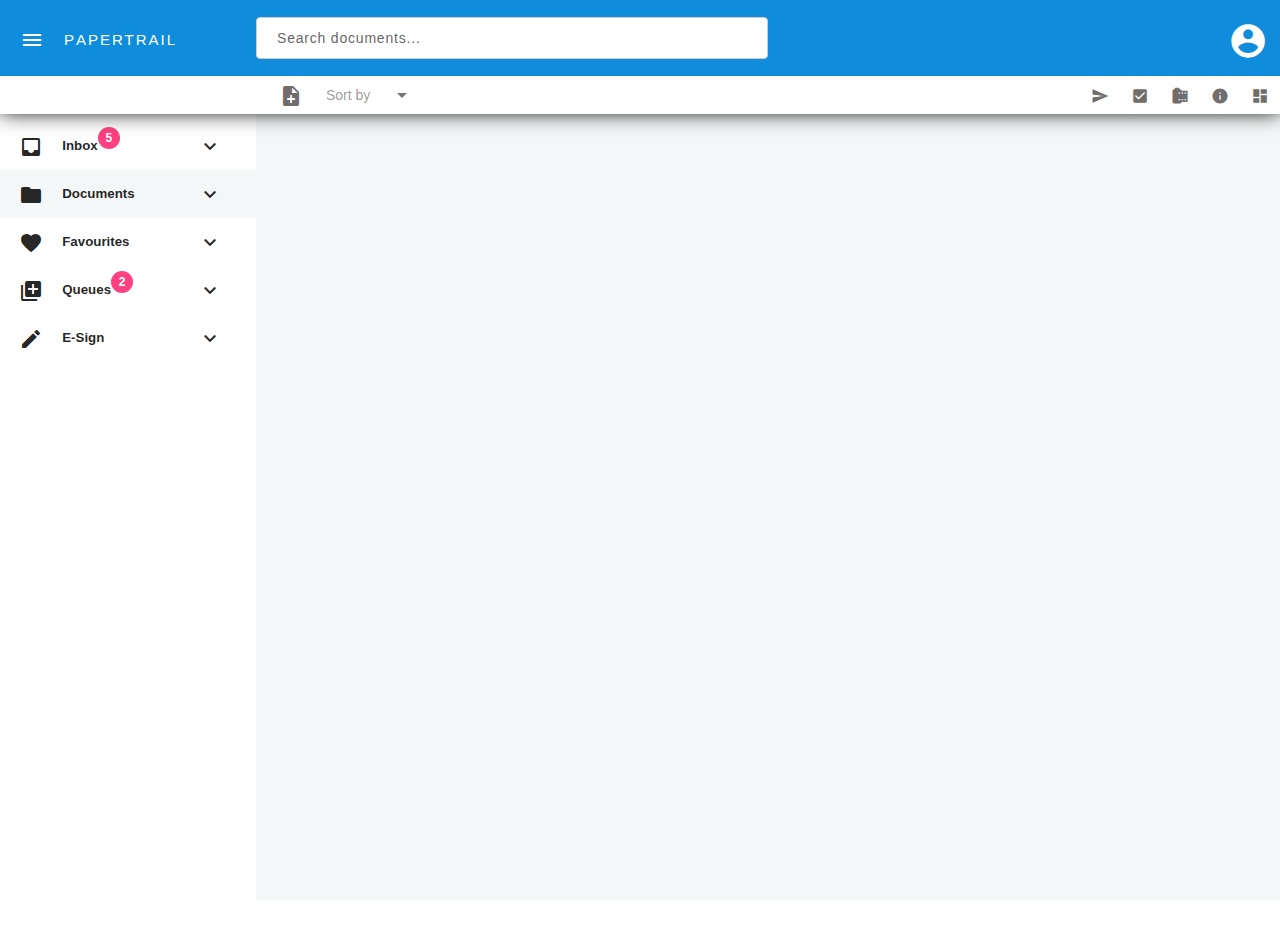
<file: index.html>
<!doctype html>
<html lang="en">
<head>
  <meta charset="utf-8">
  <title>PT</title>
  <base href="https://chayachechik.github.io/pt/documents">
  <meta name="viewport" content="width=device-width, initial-scale=1">
  <link rel="icon" type="image/x-icon" href="favicon.ico">

  <link href="https://fonts.googleapis.com/icon?family=Material+Icons" rel="stylesheet">
<link rel="stylesheet" href="styles.446db44f94ddc0db61a8.css"></head>
<body>
  <root></root>
<script type="text/javascript" src="runtime.a66f828dca56eeb90e02.js"></script><script type="text/javascript" src="polyfills.7a0e6866a34e280f48e7.js"></script><script type="text/javascript" src="main.e2462c67292ff374fb2f.js"></script></body>
</html>
</file>
<file: styles.446db44f94ddc0db61a8.css>
@import url(https://fonts.googleapis.com/css?family=Open+Sans);body,html{margin:0;height:100%;font-size:14px;font-family:'Open Sans',arial,sans-serif}a{color:inherit}a:active,a:hover,a:link,a:visited{text-decoration:none}.list .mat-list-item-content{font-size:.95rem;font-weight:700;padding:0!important}.list{padding-top:30px}.list .mat-figure{align-items:flex-start!important;justify-content:flex-start!important}.list-icon{width:calc(((5% - .95px) * 5) + 3px)!important;text-align:center}.list-text{width:calc(90% - (((5% - .95px) * 5) + 3px))!important}.list-text-span{padding:0;min-width:0;height:40px;flex-shrink:0;line-height:40px;vertical-align:middle}.main-content{background-color:#f4f7f7}.actionBar{color:#716d6d}.actionBarLeft{margin-right:auto!important}.actionBarRight{margin-left:auto!important}.actionBarRight .mat-icon{font-size:18px!important}.list-item-selected{background-color:#f4f7f7}.rob-text{font-family:Roboto,"Helvetica Neue Light","Helvetica Neue",Helvetica,Arial,"Lucida Grande",sans-serif}.main-content documents{width:100%!important;margin-right:auto!important;justify-content:flex-start!important;align-items:flex-start!important}.main-content document-details{width:95%!important}.main-content mat-list-item{color:#716d6d!important;height:60px!important;font-size:14px!important;font-family:Roboto,"Helvetica Neue Light","Helvetica Neue",Helvetica,Arial,"Lucida Grande",sans-serif!important}.main-content mat-list-item .actions{display:none}.main-content mat-list-item .modified,.main-content mat-list-item:hover .actions{display:inline}.main-content mat-list-item:hover .modified{display:none}.main-content mat-list-item:hover{box-shadow:inset 0 0 1px 0 #0000007a}.main-content .mat-divider{border-top-color:#fff!important}.list-collapsed .list-text{display:none!important;visibility:hidden!important}.main-content .mat-figure{align-items:flex-start!important}.doc-list-icons{font-size:18px!important;line-height:18px!important;height:18px!important;width:18px!important}.page-section{height:calc(100% - (38px * 3))}.example-container{margin-top:35px;display:flex;flex-direction:column;width:80%}.example-container>*{width:100%}.mat-input-element{caret-color:#3f51b5;caret-color:#0f8ddc}.mat-progress-bar-background{fill:#c5cae9}.mat-progress-spinner circle,.mat-spinner circle{stroke:#3f51b5;stroke:#0f8ddc}.mat-elevation-z0{box-shadow:0 0 0 0 rgba(0,0,0,.2),0 0 0 0 rgba(0,0,0,.14),0 0 0 0 rgba(0,0,0,.12)}.mat-elevation-z1{box-shadow:0 2px 1px -1px rgba(0,0,0,.2),0 1px 1px 0 rgba(0,0,0,.14),0 1px 3px 0 rgba(0,0,0,.12)}.mat-elevation-z2{box-shadow:0 3px 1px -2px rgba(0,0,0,.2),0 2px 2px 0 rgba(0,0,0,.14),0 1px 5px 0 rgba(0,0,0,.12)}.mat-elevation-z3{box-shadow:0 3px 3px -2px rgba(0,0,0,.2),0 3px 4px 0 rgba(0,0,0,.14),0 1px 8px 0 rgba(0,0,0,.12)}.mat-elevation-z4{box-shadow:0 2px 4px -1px rgba(0,0,0,.2),0 4px 5px 0 rgba(0,0,0,.14),0 1px 10px 0 rgba(0,0,0,.12)}.mat-elevation-z5{box-shadow:0 3px 5px -1px rgba(0,0,0,.2),0 5px 8px 0 rgba(0,0,0,.14),0 1px 14px 0 rgba(0,0,0,.12)}.mat-elevation-z6{box-shadow:0 3px 5px -1px rgba(0,0,0,.2),0 6px 10px 0 rgba(0,0,0,.14),0 1px 18px 0 rgba(0,0,0,.12)}.mat-elevation-z7{box-shadow:0 4px 5px -2px rgba(0,0,0,.2),0 7px 10px 1px rgba(0,0,0,.14),0 2px 16px 1px rgba(0,0,0,.12)}.mat-elevation-z8{box-shadow:0 5px 5px -3px rgba(0,0,0,.2),0 8px 10px 1px rgba(0,0,0,.14),0 3px 14px 2px rgba(0,0,0,.12)}.mat-elevation-z9{box-shadow:0 5px 6px -3px rgba(0,0,0,.2),0 9px 12px 1px rgba(0,0,0,.14),0 3px 16px 2px rgba(0,0,0,.12)}.mat-elevation-z10{box-shadow:0 6px 6px -3px rgba(0,0,0,.2),0 10px 14px 1px rgba(0,0,0,.14),0 4px 18px 3px rgba(0,0,0,.12)}.mat-elevation-z11{box-shadow:0 6px 7px -4px rgba(0,0,0,.2),0 11px 15px 1px rgba(0,0,0,.14),0 4px 20px 3px rgba(0,0,0,.12)}.mat-elevation-z12{box-shadow:0 7px 8px -4px rgba(0,0,0,.2),0 12px 17px 2px rgba(0,0,0,.14),0 5px 22px 4px rgba(0,0,0,.12)}.mat-elevation-z13{box-shadow:0 7px 8px -4px rgba(0,0,0,.2),0 13px 19px 2px rgba(0,0,0,.14),0 5px 24px 4px rgba(0,0,0,.12)}.mat-elevation-z14{box-shadow:0 7px 9px -4px rgba(0,0,0,.2),0 14px 21px 2px rgba(0,0,0,.14),0 5px 26px 4px rgba(0,0,0,.12)}.mat-elevation-z15{box-shadow:0 8px 9px -5px rgba(0,0,0,.2),0 15px 22px 2px rgba(0,0,0,.14),0 6px 28px 5px rgba(0,0,0,.12)}.mat-elevation-z16{box-shadow:0 8px 10px -5px rgba(0,0,0,.2),0 16px 24px 2px rgba(0,0,0,.14),0 6px 30px 5px rgba(0,0,0,.12)}.mat-elevation-z17{box-shadow:0 8px 11px -5px rgba(0,0,0,.2),0 17px 26px 2px rgba(0,0,0,.14),0 6px 32px 5px rgba(0,0,0,.12)}.mat-elevation-z18{box-shadow:0 9px 11px -5px rgba(0,0,0,.2),0 18px 28px 2px rgba(0,0,0,.14),0 7px 34px 6px rgba(0,0,0,.12)}.mat-elevation-z19{box-shadow:0 9px 12px -6px rgba(0,0,0,.2),0 19px 29px 2px rgba(0,0,0,.14),0 7px 36px 6px rgba(0,0,0,.12)}.mat-elevation-z20{box-shadow:0 10px 13px -6px rgba(0,0,0,.2),0 20px 31px 3px rgba(0,0,0,.14),0 8px 38px 7px rgba(0,0,0,.12)}.mat-elevation-z21{box-shadow:0 10px 13px -6px rgba(0,0,0,.2),0 21px 33px 3px rgba(0,0,0,.14),0 8px 40px 7px rgba(0,0,0,.12)}.mat-elevation-z22{box-shadow:0 10px 14px -6px rgba(0,0,0,.2),0 22px 35px 3px rgba(0,0,0,.14),0 8px 42px 7px rgba(0,0,0,.12)}.mat-elevation-z23{box-shadow:0 11px 14px -7px rgba(0,0,0,.2),0 23px 36px 3px rgba(0,0,0,.14),0 9px 44px 8px rgba(0,0,0,.12)}.mat-elevation-z24{box-shadow:0 11px 15px -7px rgba(0,0,0,.2),0 24px 38px 3px rgba(0,0,0,.14),0 9px 46px 8px rgba(0,0,0,.12)}.mat-badge-content{font-weight:600;font-size:12px;font-family:Roboto,"Helvetica Neue",sans-serif}.mat-badge-small .mat-badge-content{font-size:6px}.mat-badge-large .mat-badge-content{font-size:24px}.mat-h1,.mat-headline,.mat-typography h1{font:400 24px/32px Roboto,"Helvetica Neue",sans-serif;margin:0 0 16px}.mat-h2,.mat-title,.mat-typography h2{font:500 20px/32px Roboto,"Helvetica Neue",sans-serif;margin:0 0 16px}.mat-h3,.mat-subheading-2,.mat-typography h3{font:400 16px/28px Roboto,"Helvetica Neue",sans-serif;margin:0 0 16px}.mat-h4,.mat-subheading-1,.mat-typography h4{font:400 15px/24px Roboto,"Helvetica Neue",sans-serif;margin:0 0 16px}.mat-h5,.mat-typography h5{font:400 11.62px/20px Roboto,"Helvetica Neue",sans-serif;margin:0 0 12px}.mat-h6,.mat-typography h6{font:400 9.38px/20px Roboto,"Helvetica Neue",sans-serif;margin:0 0 12px}.mat-body-2,.mat-body-strong{font:500 14px/24px Roboto,"Helvetica Neue",sans-serif}.mat-body,.mat-body-1,.mat-typography{font:400 14px/20px Roboto,"Helvetica Neue",sans-serif}.mat-body p,.mat-body-1 p,.mat-typography p{margin:0 0 12px}.mat-caption,.mat-small{font:400 12px/20px Roboto,"Helvetica Neue",sans-serif}.mat-display-4,.mat-typography .mat-display-4{font:300 112px/112px Roboto,"Helvetica Neue",sans-serif;margin:0 0 56px;letter-spacing:-.05em}.mat-display-3,.mat-typography .mat-display-3{font:400 56px/56px Roboto,"Helvetica Neue",sans-serif;margin:0 0 64px;letter-spacing:-.02em}.mat-display-2,.mat-typography .mat-display-2{font:400 45px/48px Roboto,"Helvetica Neue",sans-serif;margin:0 0 64px;letter-spacing:-.005em}.mat-display-1,.mat-typography .mat-display-1{font:400 34px/40px Roboto,"Helvetica Neue",sans-serif;margin:0 0 64px}.mat-bottom-sheet-container{font-family:Roboto,"Helvetica Neue",sans-serif;font-size:16px;font-weight:400}.mat-button,.mat-fab,.mat-flat-button,.mat-icon-button,.mat-mini-fab,.mat-raised-button,.mat-stroked-button{font-family:Roboto,"Helvetica Neue",sans-serif;font-size:14px;font-weight:500}.mat-button-toggle,.mat-card{font-family:Roboto,"Helvetica Neue",sans-serif}.mat-card-title{font-size:24px;font-weight:400}.mat-card-content,.mat-card-header .mat-card-title,.mat-card-subtitle{font-size:14px}.mat-checkbox{font-family:Roboto,"Helvetica Neue",sans-serif}.mat-checkbox-layout .mat-checkbox-label{line-height:24px}.mat-chip{font-size:13px;line-height:18px}.mat-chip .mat-chip-remove.mat-icon,.mat-chip .mat-chip-trailing-icon.mat-icon{font-size:18px}.mat-table{font-family:Roboto,"Helvetica Neue",sans-serif}.mat-header-cell{font-size:12px;font-weight:500}.mat-cell,.mat-footer-cell{font-size:14px}.mat-calendar{font-family:Roboto,"Helvetica Neue",sans-serif}.mat-calendar-body{font-size:13px}.mat-calendar-body-label,.mat-calendar-period-button{font-size:14px;font-weight:500}.mat-calendar-table-header th{font-size:11px;font-weight:400}.mat-dialog-title{font:500 20px/32px Roboto,"Helvetica Neue",sans-serif}.mat-expansion-panel-header{font-family:Roboto,"Helvetica Neue",sans-serif;font-size:15px;font-weight:400}.mat-expansion-panel-content{font:400 14px/20px Roboto,"Helvetica Neue",sans-serif}.mat-form-field{font-size:inherit;font-weight:400;line-height:1.125;font-family:Roboto,"Helvetica Neue",sans-serif}.mat-form-field-wrapper{padding-bottom:1.34375em}.mat-form-field-prefix .mat-icon,.mat-form-field-suffix .mat-icon{font-size:150%;line-height:1.125}.mat-form-field-prefix .mat-icon-button,.mat-form-field-suffix .mat-icon-button{height:1.5em;width:1.5em}.mat-form-field-prefix .mat-icon-button .mat-icon,.mat-form-field-suffix .mat-icon-button .mat-icon{height:1.125em;line-height:1.125}.mat-form-field-infix{padding:.5em 0;border-top:.84375em solid transparent}.mat-form-field-can-float .mat-input-server:focus+.mat-form-field-label-wrapper .mat-form-field-label,.mat-form-field-can-float.mat-form-field-should-float .mat-form-field-label{-webkit-transform:translateY(-1.34375em) scale(.75);transform:translateY(-1.34375em) scale(.75);width:133.33333333%}.mat-form-field-can-float .mat-input-server[label]:not(:label-shown)+.mat-form-field-label-wrapper .mat-form-field-label{-webkit-transform:translateY(-1.34374em) scale(.75);transform:translateY(-1.34374em) scale(.75);width:133.33334333%}.mat-form-field-label-wrapper{top:-.84375em;padding-top:.84375em}.mat-form-field-label{top:1.34375em}.mat-form-field-underline{bottom:1.34375em}.mat-form-field-subscript-wrapper{font-size:75%;margin-top:.66666667em;top:calc(100% - 1.79166667em)}.mat-form-field-appearance-legacy .mat-form-field-wrapper{padding-bottom:1.25em}.mat-form-field-appearance-legacy .mat-form-field-infix{padding:.4375em 0}.mat-form-field-appearance-legacy.mat-form-field-can-float .mat-input-server:focus+.mat-form-field-label-wrapper .mat-form-field-label,.mat-form-field-appearance-legacy.mat-form-field-can-float.mat-form-field-should-float .mat-form-field-label{-webkit-transform:translateY(-1.28125em) scale(.75) perspective(100px) translateZ(.001px);transform:translateY(-1.28125em) scale(.75) perspective(100px) translateZ(.001px);-ms-transform:translateY(-1.28125em) scale(.75);width:133.33333333%}.mat-form-field-appearance-legacy.mat-form-field-can-float .mat-form-field-autofill-control:-webkit-autofill+.mat-form-field-label-wrapper .mat-form-field-label{-webkit-transform:translateY(-1.28125em) scale(.75) perspective(100px) translateZ(.00101px);transform:translateY(-1.28125em) scale(.75) perspective(100px) translateZ(.00101px);-ms-transform:translateY(-1.28124em) scale(.75);width:133.33334333%}.mat-form-field-appearance-legacy.mat-form-field-can-float .mat-input-server[label]:not(:label-shown)+.mat-form-field-label-wrapper .mat-form-field-label{-webkit-transform:translateY(-1.28125em) scale(.75) perspective(100px) translateZ(.00102px);transform:translateY(-1.28125em) scale(.75) perspective(100px) translateZ(.00102px);-ms-transform:translateY(-1.28123em) scale(.75);width:133.33335333%}.mat-form-field-appearance-legacy .mat-form-field-label{top:1.28125em}.mat-form-field-appearance-legacy .mat-form-field-subscript-wrapper{margin-top:.54166667em;top:calc(100% - 1.66666667em)}.mat-form-field-appearance-fill .mat-form-field-infix{padding:.25em 0 .75em}.mat-form-field-appearance-fill .mat-form-field-label{top:1.09375em;margin-top:-.5em}.mat-form-field-appearance-fill.mat-form-field-can-float .mat-input-server:focus+.mat-form-field-label-wrapper .mat-form-field-label,.mat-form-field-appearance-fill.mat-form-field-can-float.mat-form-field-should-float .mat-form-field-label{-webkit-transform:translateY(-.59375em) scale(.75);transform:translateY(-.59375em) scale(.75);width:133.33333333%}.mat-form-field-appearance-fill.mat-form-field-can-float .mat-input-server[label]:not(:label-shown)+.mat-form-field-label-wrapper .mat-form-field-label{-webkit-transform:translateY(-.59374em) scale(.75);transform:translateY(-.59374em) scale(.75);width:133.33334333%}.mat-form-field-appearance-outline .mat-form-field-infix{padding:1em 0}.mat-form-field-appearance-outline .mat-form-field-label{top:1.84375em;margin-top:-.25em}.mat-form-field-appearance-outline.mat-form-field-can-float .mat-input-server:focus+.mat-form-field-label-wrapper .mat-form-field-label,.mat-form-field-appearance-outline.mat-form-field-can-float.mat-form-field-should-float .mat-form-field-label{-webkit-transform:translateY(-1.59375em) scale(.75);transform:translateY(-1.59375em) scale(.75);width:133.33333333%}.mat-form-field-appearance-outline.mat-form-field-can-float .mat-input-server[label]:not(:label-shown)+.mat-form-field-label-wrapper .mat-form-field-label{-webkit-transform:translateY(-1.59374em) scale(.75);transform:translateY(-1.59374em) scale(.75);width:133.33334333%}.mat-grid-tile-footer,.mat-grid-tile-header{font-size:14px}.mat-grid-tile-footer .mat-line,.mat-grid-tile-header .mat-line{white-space:nowrap;overflow:hidden;text-overflow:ellipsis;display:block;box-sizing:border-box}.mat-grid-tile-footer .mat-line:nth-child(n+2),.mat-grid-tile-header .mat-line:nth-child(n+2){font-size:12px}input.mat-input-element{margin-top:-.0625em}.mat-menu-item{font-family:Roboto,"Helvetica Neue",sans-serif;font-size:16px;font-weight:400}.mat-paginator,.mat-paginator-page-size .mat-select-trigger{font-family:Roboto,"Helvetica Neue",sans-serif;font-size:12px}.mat-radio-button,.mat-select{font-family:Roboto,"Helvetica Neue",sans-serif}.mat-select-trigger{height:1.125em}.mat-slide-toggle-content{font:400 14px/20px Roboto,"Helvetica Neue",sans-serif}.mat-slider-thumb-label-text{font-family:Roboto,"Helvetica Neue",sans-serif;font-size:12px;font-weight:500}.mat-stepper-horizontal,.mat-stepper-vertical{font-family:Roboto,"Helvetica Neue",sans-serif}.mat-step-label{font-size:14px;font-weight:400}.mat-step-label-selected{font-size:14px;font-weight:500}.mat-tab-group{font-family:Roboto,"Helvetica Neue",sans-serif}.mat-tab-label,.mat-tab-link{font-family:Roboto,"Helvetica Neue",sans-serif;font-size:14px;font-weight:500}.mat-toolbar,.mat-toolbar h1,.mat-toolbar h2,.mat-toolbar h3,.mat-toolbar h4,.mat-toolbar h5,.mat-toolbar h6{font:500 20px/32px Roboto,"Helvetica Neue",sans-serif;margin:0}.mat-tooltip{font-family:Roboto,"Helvetica Neue",sans-serif;font-size:10px;padding-top:6px;padding-bottom:6px}.mat-tooltip-handset{font-size:14px;padding-top:9px;padding-bottom:9px}.mat-list-item,.mat-list-option{font-family:Roboto,"Helvetica Neue",sans-serif}.mat-list .mat-list-item,.mat-nav-list .mat-list-item,.mat-selection-list .mat-list-item{font-size:16px}.mat-list .mat-list-item .mat-line,.mat-nav-list .mat-list-item .mat-line,.mat-selection-list .mat-list-item .mat-line{white-space:nowrap;overflow:hidden;text-overflow:ellipsis;display:block;box-sizing:border-box}.mat-list .mat-list-item .mat-line:nth-child(n+2),.mat-nav-list .mat-list-item .mat-line:nth-child(n+2),.mat-selection-list .mat-list-item .mat-line:nth-child(n+2){font-size:14px}.mat-list .mat-list-option,.mat-nav-list .mat-list-option,.mat-selection-list .mat-list-option{font-size:16px}.mat-list .mat-list-option .mat-line,.mat-nav-list .mat-list-option .mat-line,.mat-selection-list .mat-list-option .mat-line{white-space:nowrap;overflow:hidden;text-overflow:ellipsis;display:block;box-sizing:border-box}.mat-list .mat-list-option .mat-line:nth-child(n+2),.mat-nav-list .mat-list-option .mat-line:nth-child(n+2),.mat-selection-list .mat-list-option .mat-line:nth-child(n+2){font-size:14px}.mat-list[dense] .mat-list-item,.mat-nav-list[dense] .mat-list-item,.mat-selection-list[dense] .mat-list-item{font-size:12px}.mat-list[dense] .mat-list-item .mat-line,.mat-nav-list[dense] .mat-list-item .mat-line,.mat-selection-list[dense] .mat-list-item .mat-line{white-space:nowrap;overflow:hidden;text-overflow:ellipsis;display:block;box-sizing:border-box}.mat-list[dense] .mat-list-item .mat-line:nth-child(n+2),.mat-list[dense] .mat-list-option,.mat-nav-list[dense] .mat-list-item .mat-line:nth-child(n+2),.mat-nav-list[dense] .mat-list-option,.mat-selection-list[dense] .mat-list-item .mat-line:nth-child(n+2),.mat-selection-list[dense] .mat-list-option{font-size:12px}.mat-list[dense] .mat-list-option .mat-line,.mat-nav-list[dense] .mat-list-option .mat-line,.mat-selection-list[dense] .mat-list-option .mat-line{white-space:nowrap;overflow:hidden;text-overflow:ellipsis;display:block;box-sizing:border-box}.mat-list[dense] .mat-list-option .mat-line:nth-child(n+2),.mat-nav-list[dense] .mat-list-option .mat-line:nth-child(n+2),.mat-selection-list[dense] .mat-list-option .mat-line:nth-child(n+2){font-size:12px}.mat-list[dense] .mat-subheader,.mat-nav-list[dense] .mat-subheader,.mat-selection-list[dense] .mat-subheader{font-family:Roboto,"Helvetica Neue",sans-serif;font-size:12px;font-weight:500}.mat-option{font-family:Roboto,"Helvetica Neue",sans-serif;font-size:16px;color:rgba(0,0,0,.87)}.mat-optgroup-label{font:500 14px/24px Roboto,"Helvetica Neue",sans-serif;color:rgba(0,0,0,.54)}.mat-simple-snackbar{font-family:Roboto,"Helvetica Neue",sans-serif;font-size:14px}.mat-simple-snackbar-action{line-height:1;font-family:inherit;font-size:inherit;font-weight:500}.mat-ripple{overflow:hidden}@media screen and (-ms-high-contrast:active){.mat-ripple{display:none}}.mat-ripple.mat-ripple-unbounded{overflow:visible}.mat-ripple-element{position:absolute;border-radius:50%;pointer-events:none;transition:opacity,-webkit-transform 0s cubic-bezier(0,0,.2,1);transition:opacity,transform 0s cubic-bezier(0,0,.2,1);transition:opacity,transform 0s cubic-bezier(0,0,.2,1),-webkit-transform 0s cubic-bezier(0,0,.2,1);-webkit-transform:scale(0);transform:scale(0)}.cdk-visually-hidden{border:0;clip:rect(0 0 0 0);height:1px;margin:-1px;overflow:hidden;padding:0;position:absolute;width:1px;outline:0;-webkit-appearance:none;-moz-appearance:none}.cdk-global-overlay-wrapper,.cdk-overlay-container{pointer-events:none;top:0;left:0;height:100%;width:100%}.cdk-overlay-container{position:fixed;z-index:1000}.cdk-overlay-container:empty{display:none}.cdk-global-overlay-wrapper{display:flex;position:absolute;z-index:1000}.cdk-overlay-pane{position:absolute;pointer-events:auto;box-sizing:border-box;z-index:1000;display:flex;max-width:100%;max-height:100%}.cdk-overlay-backdrop{position:absolute;top:0;bottom:0;left:0;right:0;z-index:1000;pointer-events:auto;-webkit-tap-highlight-color:transparent;transition:opacity .4s cubic-bezier(.25,.8,.25,1);opacity:0}.cdk-overlay-backdrop.cdk-overlay-backdrop-showing{opacity:1}@media screen and (-ms-high-contrast:active){.cdk-overlay-backdrop.cdk-overlay-backdrop-showing{opacity:.6}.mat-badge-small .mat-badge-content{outline:solid 1px;border-radius:0}}.cdk-overlay-dark-backdrop{background:rgba(0,0,0,.288)}.cdk-overlay-transparent-backdrop,.cdk-overlay-transparent-backdrop.cdk-overlay-backdrop-showing{opacity:0}.cdk-overlay-connected-position-bounding-box{position:absolute;z-index:1000;display:flex;flex-direction:column;min-width:1px;min-height:1px}.cdk-global-scrollblock{position:fixed;width:100%;overflow-y:scroll}.cdk-text-field-autofill-monitored:-webkit-autofill{-webkit-animation-name:cdk-text-field-autofill-start;animation-name:cdk-text-field-autofill-start}.cdk-text-field-autofill-monitored:not(:-webkit-autofill){-webkit-animation-name:cdk-text-field-autofill-end;animation-name:cdk-text-field-autofill-end}textarea.cdk-textarea-autosize{resize:none}textarea.cdk-textarea-autosize-measuring{height:auto!important;overflow:hidden!important;padding:2px 0!important;box-sizing:content-box!important}.mat-ripple-element{background-color:rgba(0,0,0,.1)}.mat-option.mat-selected:not(.mat-option-multiple):not(.mat-option-disabled),.mat-option:focus:not(.mat-option-disabled),.mat-option:hover:not(.mat-option-disabled){background:rgba(0,0,0,.04)}.mat-option.mat-active{background:rgba(0,0,0,.04);color:rgba(0,0,0,.87)}.mat-option.mat-option-disabled{color:rgba(0,0,0,.38)}.mat-primary .mat-option.mat-selected:not(.mat-option-disabled){color:#0f8ddc}.mat-accent .mat-option.mat-selected:not(.mat-option-disabled){color:#ff4081}.mat-warn .mat-option.mat-selected:not(.mat-option-disabled){color:#f44336}.mat-optgroup-disabled .mat-optgroup-label{color:rgba(0,0,0,.38)}.mat-pseudo-checkbox{color:rgba(0,0,0,.54)}.mat-pseudo-checkbox::after{color:#fafafa}.mat-accent .mat-pseudo-checkbox-checked,.mat-accent .mat-pseudo-checkbox-indeterminate,.mat-pseudo-checkbox-checked,.mat-pseudo-checkbox-indeterminate{background:#ff4081}.mat-primary .mat-pseudo-checkbox-checked,.mat-primary .mat-pseudo-checkbox-indeterminate{background:#0f8ddc}.mat-warn .mat-pseudo-checkbox-checked,.mat-warn .mat-pseudo-checkbox-indeterminate{background:#f44336}.mat-pseudo-checkbox-checked.mat-pseudo-checkbox-disabled,.mat-pseudo-checkbox-indeterminate.mat-pseudo-checkbox-disabled{background:#b0b0b0}.mat-app-background{background-color:#fafafa;color:rgba(0,0,0,.87)}.mat-theme-loaded-marker{display:none}.mat-autocomplete-panel{background:#fff;color:rgba(0,0,0,.87)}.mat-autocomplete-panel .mat-option.mat-selected:not(.mat-active):not(:hover){background:#fff}.mat-autocomplete-panel .mat-option.mat-selected:not(.mat-active):not(:hover):not(.mat-option-disabled){color:rgba(0,0,0,.87)}.mat-badge-accent .mat-badge-content{background:#ff4081;color:#fff}.mat-badge-warn .mat-badge-content{color:#fff;background:#f44336}.mat-badge{position:relative}.mat-badge-hidden .mat-badge-content{display:none}.mat-badge-content{color:#fff;background:#0f8ddc;position:absolute;text-align:center;display:inline-block;border-radius:50%;transition:-webkit-transform .2s ease-in-out;transition:transform .2s ease-in-out;transition:transform .2s ease-in-out,-webkit-transform .2s ease-in-out;-webkit-transform:scale(.6);transform:scale(.6);overflow:hidden;white-space:nowrap;text-overflow:ellipsis;pointer-events:none}.mat-badge-content.mat-badge-active{-webkit-transform:none;transform:none}.mat-badge-small .mat-badge-content{width:16px;height:16px;line-height:16px}.mat-badge-small.mat-badge-above .mat-badge-content{top:-8px}.mat-badge-small.mat-badge-below .mat-badge-content{bottom:-8px}.mat-badge-small.mat-badge-before .mat-badge-content{left:-16px}[dir=rtl] .mat-badge-small.mat-badge-before .mat-badge-content{left:auto;right:-16px}.mat-badge-small.mat-badge-after .mat-badge-content{right:-16px}[dir=rtl] .mat-badge-small.mat-badge-after .mat-badge-content{right:auto;left:-16px}.mat-badge-small.mat-badge-overlap.mat-badge-before .mat-badge-content{left:-8px}[dir=rtl] .mat-badge-small.mat-badge-overlap.mat-badge-before .mat-badge-content{left:auto;right:-8px}.mat-badge-small.mat-badge-overlap.mat-badge-after .mat-badge-content{right:-8px}[dir=rtl] .mat-badge-small.mat-badge-overlap.mat-badge-after .mat-badge-content{right:auto;left:-8px}.mat-badge-medium .mat-badge-content{width:22px;height:22px;line-height:22px}.mat-badge-medium.mat-badge-above .mat-badge-content{top:-11px}.mat-badge-medium.mat-badge-below .mat-badge-content{bottom:-11px}.mat-badge-medium.mat-badge-before .mat-badge-content{left:-22px}[dir=rtl] .mat-badge-medium.mat-badge-before .mat-badge-content{left:auto;right:-22px}.mat-badge-medium.mat-badge-after .mat-badge-content{right:-22px}[dir=rtl] .mat-badge-medium.mat-badge-after .mat-badge-content{right:auto;left:-22px}.mat-badge-medium.mat-badge-overlap.mat-badge-before .mat-badge-content{left:-11px}[dir=rtl] .mat-badge-medium.mat-badge-overlap.mat-badge-before .mat-badge-content{left:auto;right:-11px}.mat-badge-medium.mat-badge-overlap.mat-badge-after .mat-badge-content{right:-11px}[dir=rtl] .mat-badge-medium.mat-badge-overlap.mat-badge-after .mat-badge-content{right:auto;left:-11px}.mat-badge-large .mat-badge-content{width:28px;height:28px;line-height:28px}.mat-badge-large.mat-badge-above .mat-badge-content{top:-14px}.mat-badge-large.mat-badge-below .mat-badge-content{bottom:-14px}.mat-badge-large.mat-badge-before .mat-badge-content{left:-28px}[dir=rtl] .mat-badge-large.mat-badge-before .mat-badge-content{left:auto;right:-28px}.mat-badge-large.mat-badge-after .mat-badge-content{right:-28px}[dir=rtl] .mat-badge-large.mat-badge-after .mat-badge-content{right:auto;left:-28px}.mat-badge-large.mat-badge-overlap.mat-badge-before .mat-badge-content{left:-14px}[dir=rtl] .mat-badge-large.mat-badge-overlap.mat-badge-before .mat-badge-content{left:auto;right:-14px}.mat-badge-large.mat-badge-overlap.mat-badge-after .mat-badge-content{right:-14px}[dir=rtl] .mat-badge-large.mat-badge-overlap.mat-badge-after .mat-badge-content{right:auto;left:-14px}.mat-bottom-sheet-container{background:#fff;color:rgba(0,0,0,.87)}.mat-button,.mat-icon-button,.mat-stroked-button{color:inherit;background:0 0}.mat-button.mat-primary,.mat-icon-button.mat-primary,.mat-stroked-button.mat-primary{color:#0f8ddc}.mat-button.mat-accent,.mat-icon-button.mat-accent,.mat-stroked-button.mat-accent{color:#ff4081}.mat-button.mat-warn,.mat-icon-button.mat-warn,.mat-stroked-button.mat-warn{color:#f44336}.mat-button.mat-accent[disabled],.mat-button.mat-primary[disabled],.mat-button.mat-warn[disabled],.mat-button[disabled][disabled],.mat-icon-button.mat-accent[disabled],.mat-icon-button.mat-primary[disabled],.mat-icon-button.mat-warn[disabled],.mat-icon-button[disabled][disabled],.mat-stroked-button.mat-accent[disabled],.mat-stroked-button.mat-primary[disabled],.mat-stroked-button.mat-warn[disabled],.mat-stroked-button[disabled][disabled]{color:rgba(0,0,0,.26)}.mat-button.mat-primary .mat-button-focus-overlay,.mat-icon-button.mat-primary .mat-button-focus-overlay,.mat-stroked-button.mat-primary .mat-button-focus-overlay{background-color:rgba(15,141,220,.12)}.mat-button.mat-accent .mat-button-focus-overlay,.mat-icon-button.mat-accent .mat-button-focus-overlay,.mat-stroked-button.mat-accent .mat-button-focus-overlay{background-color:rgba(255,64,129,.12)}.mat-button.mat-warn .mat-button-focus-overlay,.mat-icon-button.mat-warn .mat-button-focus-overlay,.mat-stroked-button.mat-warn .mat-button-focus-overlay{background-color:rgba(244,67,54,.12)}.mat-button[disabled] .mat-button-focus-overlay,.mat-icon-button[disabled] .mat-button-focus-overlay,.mat-stroked-button[disabled] .mat-button-focus-overlay{background-color:transparent}.mat-button.mat-primary .mat-ripple-element,.mat-icon-button.mat-primary .mat-ripple-element,.mat-stroked-button.mat-primary .mat-ripple-element{background-color:rgba(15,141,220,.1)}.mat-button.mat-accent .mat-ripple-element,.mat-icon-button.mat-accent .mat-ripple-element,.mat-stroked-button.mat-accent .mat-ripple-element{background-color:rgba(255,64,129,.1)}.mat-button.mat-warn .mat-ripple-element,.mat-icon-button.mat-warn .mat-ripple-element,.mat-stroked-button.mat-warn .mat-ripple-element{background-color:rgba(244,67,54,.1)}.mat-fab,.mat-flat-button,.mat-mini-fab,.mat-raised-button{color:rgba(0,0,0,.87);background-color:#fff}.mat-fab.mat-accent,.mat-fab.mat-primary,.mat-fab.mat-warn,.mat-flat-button.mat-accent,.mat-flat-button.mat-primary,.mat-flat-button.mat-warn,.mat-mini-fab.mat-accent,.mat-mini-fab.mat-primary,.mat-mini-fab.mat-warn,.mat-raised-button.mat-accent,.mat-raised-button.mat-primary,.mat-raised-button.mat-warn{color:#fff}.mat-fab.mat-accent[disabled],.mat-fab.mat-primary[disabled],.mat-fab.mat-warn[disabled],.mat-fab[disabled][disabled],.mat-flat-button.mat-accent[disabled],.mat-flat-button.mat-primary[disabled],.mat-flat-button.mat-warn[disabled],.mat-flat-button[disabled][disabled],.mat-mini-fab.mat-accent[disabled],.mat-mini-fab.mat-primary[disabled],.mat-mini-fab.mat-warn[disabled],.mat-mini-fab[disabled][disabled],.mat-raised-button.mat-accent[disabled],.mat-raised-button.mat-primary[disabled],.mat-raised-button.mat-warn[disabled],.mat-raised-button[disabled][disabled]{color:rgba(0,0,0,.26);background-color:rgba(0,0,0,.12)}.mat-fab.mat-primary,.mat-flat-button.mat-primary,.mat-mini-fab.mat-primary,.mat-raised-button.mat-primary{background-color:#0f8ddc}.mat-fab.mat-accent,.mat-flat-button.mat-accent,.mat-mini-fab.mat-accent,.mat-raised-button.mat-accent{background-color:#ff4081}.mat-fab.mat-warn,.mat-flat-button.mat-warn,.mat-mini-fab.mat-warn,.mat-raised-button.mat-warn{background-color:#f44336}.mat-fab.mat-accent .mat-ripple-element,.mat-fab.mat-primary .mat-ripple-element,.mat-fab.mat-warn .mat-ripple-element,.mat-flat-button.mat-accent .mat-ripple-element,.mat-flat-button.mat-primary .mat-ripple-element,.mat-flat-button.mat-warn .mat-ripple-element,.mat-mini-fab.mat-accent .mat-ripple-element,.mat-mini-fab.mat-primary .mat-ripple-element,.mat-mini-fab.mat-warn .mat-ripple-element,.mat-raised-button.mat-accent .mat-ripple-element,.mat-raised-button.mat-primary .mat-ripple-element,.mat-raised-button.mat-warn .mat-ripple-element{background-color:rgba(255,255,255,.1)}.mat-icon-button.mat-primary .mat-ripple-element{background-color:rgba(15,141,220,.2)}.mat-icon-button.mat-accent .mat-ripple-element{background-color:rgba(255,64,129,.2)}.mat-icon-button.mat-warn .mat-ripple-element{background-color:rgba(244,67,54,.2)}.mat-button-toggle{color:rgba(0,0,0,.38)}.mat-button-toggle .mat-button-toggle-focus-overlay{background-color:rgba(0,0,0,.12)}.mat-button-toggle-checked{background-color:#e0e0e0;color:rgba(0,0,0,.54)}.mat-button-toggle-disabled{background-color:#eee;color:rgba(0,0,0,.26)}.mat-button-toggle-disabled.mat-button-toggle-checked{background-color:#bdbdbd}.mat-card{background:#fff;color:rgba(0,0,0,.87)}.mat-card-subtitle{color:rgba(0,0,0,.54)}.mat-checkbox-frame{border-color:rgba(0,0,0,.54)}.mat-checkbox-checkmark{fill:#fafafa}.mat-checkbox-checkmark-path{stroke:#fafafa!important}@media screen and (-ms-high-contrast:black-on-white){.mat-checkbox-checkmark-path{stroke:#000!important}}.mat-checkbox-mixedmark{background-color:#fafafa}.mat-checkbox-checked.mat-primary .mat-checkbox-background,.mat-checkbox-indeterminate.mat-primary .mat-checkbox-background{background-color:#0f8ddc}.mat-checkbox-checked.mat-accent .mat-checkbox-background,.mat-checkbox-indeterminate.mat-accent .mat-checkbox-background{background-color:#ff4081}.mat-checkbox-checked.mat-warn .mat-checkbox-background,.mat-checkbox-indeterminate.mat-warn .mat-checkbox-background{background-color:#f44336}.mat-checkbox-disabled.mat-checkbox-checked .mat-checkbox-background,.mat-checkbox-disabled.mat-checkbox-indeterminate .mat-checkbox-background{background-color:#b0b0b0}.mat-checkbox-disabled:not(.mat-checkbox-checked) .mat-checkbox-frame{border-color:#b0b0b0}.mat-checkbox-disabled .mat-checkbox-label{color:#b0b0b0}@media screen and (-ms-high-contrast:active){.mat-badge-large .mat-badge-content,.mat-badge-medium .mat-badge-content{outline:solid 1px;border-radius:0}.mat-checkbox-disabled{opacity:.5}.mat-checkbox-background{background:0 0}}.mat-checkbox:not(.mat-checkbox-disabled).mat-primary .mat-checkbox-ripple .mat-ripple-element{background-color:rgba(15,141,220,.26)}.mat-checkbox:not(.mat-checkbox-disabled).mat-accent .mat-checkbox-ripple .mat-ripple-element{background-color:rgba(255,64,129,.26)}.mat-checkbox:not(.mat-checkbox-disabled).mat-warn .mat-checkbox-ripple .mat-ripple-element{background-color:rgba(244,67,54,.26)}.mat-chip.mat-standard-chip{background-color:#e0e0e0;color:rgba(0,0,0,.87)}.mat-chip.mat-standard-chip .mat-chip-remove{color:rgba(0,0,0,.87);opacity:.4}.mat-chip.mat-standard-chip .mat-chip-remove:hover{opacity:.54}.mat-chip.mat-standard-chip.mat-chip-selected.mat-primary{background-color:#0f8ddc;color:#fff}.mat-chip.mat-standard-chip.mat-chip-selected.mat-primary .mat-chip-remove{color:#fff;opacity:.4}.mat-chip.mat-standard-chip.mat-chip-selected.mat-primary .mat-chip-remove:hover{opacity:.54}.mat-chip.mat-standard-chip.mat-chip-selected.mat-warn{background-color:#f44336;color:#fff}.mat-chip.mat-standard-chip.mat-chip-selected.mat-warn .mat-chip-remove{color:#fff;opacity:.4}.mat-chip.mat-standard-chip.mat-chip-selected.mat-warn .mat-chip-remove:hover{opacity:.54}.mat-chip.mat-standard-chip.mat-chip-selected.mat-accent{background-color:#ff4081;color:#fff}.mat-chip.mat-standard-chip.mat-chip-selected.mat-accent .mat-chip-remove{color:#fff;opacity:.4}.mat-chip.mat-standard-chip.mat-chip-selected.mat-accent .mat-chip-remove:hover{opacity:.54}.mat-table{background:#fff}.mat-table tbody,.mat-table tfoot,.mat-table thead,.mat-table-sticky,[mat-footer-row],[mat-header-row],[mat-row],mat-footer-row,mat-header-row,mat-row{background:inherit}mat-footer-row,mat-header-row,mat-row,td.mat-cell,td.mat-footer-cell,th.mat-header-cell{border-bottom-color:rgba(0,0,0,.12)}.mat-header-cell{color:rgba(0,0,0,.54)}.mat-cell,.mat-footer-cell{color:rgba(0,0,0,.87)}.mat-calendar-arrow{border-top-color:rgba(0,0,0,.54)}.mat-datepicker-content .mat-calendar-next-button,.mat-datepicker-content .mat-calendar-previous-button,.mat-datepicker-toggle{color:rgba(0,0,0,.54)}.mat-calendar-table-header{color:rgba(0,0,0,.38)}.mat-calendar-table-header-divider::after{background:rgba(0,0,0,.12)}.mat-calendar-body-label{color:rgba(0,0,0,.54)}.mat-calendar-body-cell-content{color:rgba(0,0,0,.87);border-color:transparent}.mat-calendar-body-disabled>.mat-calendar-body-cell-content:not(.mat-calendar-body-selected){color:rgba(0,0,0,.38)}.cdk-keyboard-focused .mat-calendar-body-active>.mat-calendar-body-cell-content:not(.mat-calendar-body-selected),.cdk-program-focused .mat-calendar-body-active>.mat-calendar-body-cell-content:not(.mat-calendar-body-selected),.mat-calendar-body-cell:not(.mat-calendar-body-disabled):hover>.mat-calendar-body-cell-content:not(.mat-calendar-body-selected){background-color:rgba(0,0,0,.04)}.mat-calendar-body-today:not(.mat-calendar-body-selected){border-color:rgba(0,0,0,.38)}.mat-calendar-body-disabled>.mat-calendar-body-today:not(.mat-calendar-body-selected){border-color:rgba(0,0,0,.18)}.mat-calendar-body-selected{background-color:#0f8ddc;color:#fff}.mat-calendar-body-disabled>.mat-calendar-body-selected{background-color:rgba(15,141,220,.4)}.mat-calendar-body-today.mat-calendar-body-selected{box-shadow:inset 0 0 0 1px #fff}.mat-datepicker-content{background-color:#fff;color:rgba(0,0,0,.87)}.mat-datepicker-content.mat-accent .mat-calendar-body-selected{background-color:#ff4081;color:#fff}.mat-datepicker-content.mat-accent .mat-calendar-body-disabled>.mat-calendar-body-selected{background-color:rgba(255,64,129,.4)}.mat-datepicker-content.mat-accent .mat-calendar-body-today.mat-calendar-body-selected{box-shadow:inset 0 0 0 1px #fff}.mat-datepicker-content.mat-warn .mat-calendar-body-selected{background-color:#f44336;color:#fff}.mat-datepicker-content.mat-warn .mat-calendar-body-disabled>.mat-calendar-body-selected{background-color:rgba(244,67,54,.4)}.mat-datepicker-content.mat-warn .mat-calendar-body-today.mat-calendar-body-selected{box-shadow:inset 0 0 0 1px #fff}.mat-datepicker-toggle-active{color:#0f8ddc}.mat-datepicker-toggle-active.mat-accent{color:#ff4081}.mat-datepicker-toggle-active.mat-warn{color:#f44336}.mat-dialog-container{background:#fff;color:rgba(0,0,0,.87)}.mat-divider{border-top-color:rgba(0,0,0,.12)}.mat-divider-vertical{border-right-color:rgba(0,0,0,.12)}.mat-expansion-panel{background:#fff;color:rgba(0,0,0,.87)}.mat-action-row{border-top-color:rgba(0,0,0,.12)}.mat-expansion-panel:not(.mat-expanded) .mat-expansion-panel-header:not([aria-disabled=true]).cdk-keyboard-focused,.mat-expansion-panel:not(.mat-expanded) .mat-expansion-panel-header:not([aria-disabled=true]).cdk-program-focused,.mat-expansion-panel:not(.mat-expanded) .mat-expansion-panel-header:not([aria-disabled=true]):hover{background:rgba(0,0,0,.04)}.mat-expansion-panel-header-title{color:rgba(0,0,0,.87)}.mat-expansion-indicator::after,.mat-expansion-panel-header-description{color:rgba(0,0,0,.54)}.mat-expansion-panel-header[aria-disabled=true]{color:rgba(0,0,0,.26)}.mat-expansion-panel-header[aria-disabled=true] .mat-expansion-panel-header-description,.mat-expansion-panel-header[aria-disabled=true] .mat-expansion-panel-header-title{color:inherit}.mat-form-field-label,.mat-hint{color:rgba(0,0,0,.6)}.mat-form-field.mat-focused .mat-form-field-label{color:#0f8ddc}.mat-form-field.mat-focused .mat-form-field-label.mat-accent{color:#ff4081}.mat-form-field.mat-focused .mat-form-field-label.mat-warn{color:#f44336}.mat-focused .mat-form-field-required-marker{color:#ff4081}.mat-form-field-ripple{background-color:rgba(0,0,0,.87)}.mat-form-field.mat-focused .mat-form-field-ripple{background-color:#0f8ddc}.mat-form-field.mat-focused .mat-form-field-ripple.mat-accent{background-color:#ff4081}.mat-form-field.mat-focused .mat-form-field-ripple.mat-warn{background-color:#f44336}.mat-form-field.mat-form-field-invalid .mat-form-field-label,.mat-form-field.mat-form-field-invalid .mat-form-field-label .mat-form-field-required-marker,.mat-form-field.mat-form-field-invalid .mat-form-field-label.mat-accent{color:#f44336}.mat-form-field.mat-form-field-invalid .mat-form-field-ripple,.mat-form-field.mat-form-field-invalid .mat-form-field-ripple.mat-accent{background-color:#f44336}.mat-error{color:#f44336}.mat-form-field-appearance-legacy .mat-form-field-label,.mat-form-field-appearance-legacy .mat-hint{color:rgba(0,0,0,.54)}.mat-form-field-appearance-legacy .mat-form-field-underline{bottom:1.25em;background-color:rgba(0,0,0,.42)}.mat-form-field-appearance-legacy.mat-form-field-disabled .mat-form-field-underline{background-image:linear-gradient(to right,rgba(0,0,0,.42) 0,rgba(0,0,0,.42) 33%,transparent 0);background-size:4px 100%;background-repeat:repeat-x}.mat-form-field-appearance-standard .mat-form-field-underline{background-color:rgba(0,0,0,.42)}.mat-form-field-appearance-standard.mat-form-field-disabled .mat-form-field-underline{background-image:linear-gradient(to right,rgba(0,0,0,.42) 0,rgba(0,0,0,.42) 33%,transparent 0);background-size:4px 100%;background-repeat:repeat-x}.mat-form-field-appearance-fill .mat-form-field-flex{background-color:rgba(0,0,0,.04)}.mat-form-field-appearance-fill.mat-form-field-disabled .mat-form-field-flex{background-color:rgba(0,0,0,.02)}.mat-form-field-appearance-fill .mat-form-field-underline::before{background-color:rgba(0,0,0,.42)}.mat-form-field-appearance-fill.mat-form-field-disabled .mat-form-field-label{color:rgba(0,0,0,.38)}.mat-form-field-appearance-fill.mat-form-field-disabled .mat-form-field-underline::before{background-color:transparent}.mat-form-field-appearance-outline .mat-form-field-outline{color:rgba(0,0,0,.12)}.mat-form-field-appearance-outline .mat-form-field-outline-thick{color:rgba(0,0,0,.87)}.mat-form-field-appearance-outline.mat-focused .mat-form-field-outline-thick{color:#0f8ddc}.mat-form-field-appearance-outline.mat-focused.mat-accent .mat-form-field-outline-thick{color:#ff4081}.mat-form-field-appearance-outline.mat-focused.mat-warn .mat-form-field-outline-thick,.mat-form-field-appearance-outline.mat-form-field-invalid.mat-form-field-invalid .mat-form-field-outline-thick{color:#f44336}.mat-form-field-appearance-outline.mat-form-field-disabled .mat-form-field-label{color:rgba(0,0,0,.38)}.mat-form-field-appearance-outline.mat-form-field-disabled .mat-form-field-outline{color:rgba(0,0,0,.06)}.mat-icon.mat-primary{color:#0f8ddc}.mat-icon.mat-accent{color:#ff4081}.mat-icon.mat-warn{color:#f44336}.mat-input-element:disabled{color:rgba(0,0,0,.38)}.mat-input-element::-ms-input-placeholder{color:rgba(0,0,0,.42)}.mat-input-element::placeholder{color:rgba(0,0,0,.42)}.mat-input-element::-moz-placeholder{color:rgba(0,0,0,.42)}.mat-input-element::-webkit-input-placeholder{color:rgba(0,0,0,.42)}.mat-input-element:-ms-input-placeholder{color:rgba(0,0,0,.42)}.mat-accent .mat-input-element{caret-color:#ff4081}.mat-form-field-invalid .mat-input-element,.mat-warn .mat-input-element{caret-color:#f44336}.mat-list .mat-list-item,.mat-list .mat-list-option,.mat-nav-list .mat-list-item,.mat-nav-list .mat-list-option,.mat-selection-list .mat-list-item,.mat-selection-list .mat-list-option{color:rgba(0,0,0,.87)}.mat-list .mat-subheader,.mat-nav-list .mat-subheader,.mat-selection-list .mat-subheader{font-family:Roboto,"Helvetica Neue",sans-serif;font-size:14px;font-weight:500;color:rgba(0,0,0,.54)}.mat-list-item-disabled{background-color:#eee}.mat-list-option.mat-list-item-focus,.mat-list-option:hover,.mat-nav-list .mat-list-item.mat-list-item-focus,.mat-nav-list .mat-list-item:hover{background:rgba(0,0,0,.04)}.mat-menu-panel{background:#fff}.mat-menu-item{background:0 0;color:rgba(0,0,0,.87)}.mat-menu-item[disabled],.mat-menu-item[disabled]::after{color:rgba(0,0,0,.38)}.mat-menu-item .mat-icon:not([color]),.mat-menu-item-submenu-trigger::after{color:rgba(0,0,0,.54)}.mat-menu-item-highlighted:not([disabled]),.mat-menu-item.cdk-keyboard-focused:not([disabled]),.mat-menu-item.cdk-program-focused:not([disabled]),.mat-menu-item:hover:not([disabled]){background:rgba(0,0,0,.04)}.mat-paginator{background:#fff}.mat-paginator,.mat-paginator-page-size .mat-select-trigger{color:rgba(0,0,0,.54)}.mat-paginator-decrement,.mat-paginator-increment{border-top:2px solid rgba(0,0,0,.54);border-right:2px solid rgba(0,0,0,.54)}.mat-paginator-first,.mat-paginator-last{border-top:2px solid rgba(0,0,0,.54)}.mat-icon-button[disabled] .mat-paginator-decrement,.mat-icon-button[disabled] .mat-paginator-first,.mat-icon-button[disabled] .mat-paginator-increment,.mat-icon-button[disabled] .mat-paginator-last{border-color:rgba(0,0,0,.38)}.mat-progress-bar-background{fill:#b7ddf5}.mat-progress-bar-buffer{background-color:#b7ddf5}.mat-progress-bar-fill::after{background-color:#0f8ddc}.mat-progress-bar.mat-accent .mat-progress-bar-background{fill:#ff80ab}.mat-progress-bar.mat-accent .mat-progress-bar-buffer{background-color:#ff80ab}.mat-progress-bar.mat-accent .mat-progress-bar-fill::after{background-color:#ff4081}.mat-progress-bar.mat-warn .mat-progress-bar-background{fill:#ffcdd2}.mat-progress-bar.mat-warn .mat-progress-bar-buffer{background-color:#ffcdd2}.mat-progress-bar.mat-warn .mat-progress-bar-fill::after{background-color:#f44336}.mat-progress-spinner.mat-accent circle,.mat-spinner.mat-accent circle{stroke:#ff4081}.mat-progress-spinner.mat-warn circle,.mat-spinner.mat-warn circle{stroke:#f44336}.mat-radio-outer-circle{border-color:rgba(0,0,0,.54)}.mat-radio-disabled .mat-radio-outer-circle{border-color:rgba(0,0,0,.38)}.mat-radio-disabled .mat-radio-inner-circle,.mat-radio-disabled .mat-radio-ripple .mat-ripple-element{background-color:rgba(0,0,0,.38)}.mat-radio-disabled .mat-radio-label-content{color:rgba(0,0,0,.38)}.mat-radio-button.mat-primary.mat-radio-checked .mat-radio-outer-circle{border-color:#0f8ddc}.mat-radio-button.mat-primary .mat-radio-inner-circle{background-color:#0f8ddc}.mat-radio-button.mat-primary .mat-radio-ripple .mat-ripple-element{background-color:rgba(15,141,220,.26)}.mat-radio-button.mat-accent.mat-radio-checked .mat-radio-outer-circle{border-color:#ff4081}.mat-radio-button.mat-accent .mat-radio-inner-circle{background-color:#ff4081}.mat-radio-button.mat-accent .mat-radio-ripple .mat-ripple-element{background-color:rgba(255,64,129,.26)}.mat-radio-button.mat-warn.mat-radio-checked .mat-radio-outer-circle{border-color:#f44336}.mat-radio-button.mat-warn .mat-radio-inner-circle{background-color:#f44336}.mat-radio-button.mat-warn .mat-radio-ripple .mat-ripple-element{background-color:rgba(244,67,54,.26)}.mat-select-content,.mat-select-panel-done-animating{background:#fff}.mat-select-value{color:rgba(0,0,0,.87)}.mat-select-placeholder{color:rgba(0,0,0,.42)}.mat-select-disabled .mat-select-value{color:rgba(0,0,0,.38)}.mat-select-arrow{color:rgba(0,0,0,.54)}.mat-select-panel .mat-option.mat-selected:not(.mat-option-multiple){background:rgba(0,0,0,.12)}.mat-form-field.mat-focused.mat-primary .mat-select-arrow{color:#0f8ddc}.mat-form-field.mat-focused.mat-accent .mat-select-arrow{color:#ff4081}.mat-form-field .mat-select.mat-select-invalid .mat-select-arrow,.mat-form-field.mat-focused.mat-warn .mat-select-arrow{color:#f44336}.mat-form-field .mat-select.mat-select-disabled .mat-select-arrow{color:rgba(0,0,0,.38)}.mat-drawer-container{background-color:#fafafa;color:rgba(0,0,0,.87)}.mat-drawer{background-color:#fff;color:rgba(0,0,0,.87)}.mat-drawer.mat-drawer-push{background-color:#fff}.mat-drawer-backdrop.mat-drawer-shown{background-color:rgba(0,0,0,.6)}.mat-slide-toggle.mat-checked:not(.mat-disabled) .mat-slide-toggle-thumb{background-color:#e91e63}.mat-slide-toggle.mat-checked:not(.mat-disabled) .mat-slide-toggle-bar{background-color:rgba(233,30,99,.5)}.mat-slide-toggle:not(.mat-checked) .mat-ripple-element{background-color:rgba(0,0,0,.06)}.mat-slide-toggle .mat-ripple-element{background-color:rgba(233,30,99,.12)}.mat-slide-toggle.mat-primary.mat-checked:not(.mat-disabled) .mat-slide-toggle-thumb{background-color:#0f8ddc}.mat-slide-toggle.mat-primary.mat-checked:not(.mat-disabled) .mat-slide-toggle-bar{background-color:rgba(15,141,220,.5)}.mat-slide-toggle.mat-primary:not(.mat-checked) .mat-ripple-element{background-color:rgba(0,0,0,.06)}.mat-slide-toggle.mat-primary .mat-ripple-element{background-color:rgba(15,141,220,.12)}.mat-slide-toggle.mat-warn.mat-checked:not(.mat-disabled) .mat-slide-toggle-thumb{background-color:#f44336}.mat-slide-toggle.mat-warn.mat-checked:not(.mat-disabled) .mat-slide-toggle-bar{background-color:rgba(244,67,54,.5)}.mat-slide-toggle.mat-warn:not(.mat-checked) .mat-ripple-element{background-color:rgba(0,0,0,.06)}.mat-slide-toggle.mat-warn .mat-ripple-element{background-color:rgba(244,67,54,.12)}.mat-disabled .mat-slide-toggle-thumb{background-color:#bdbdbd}.mat-disabled .mat-slide-toggle-bar{background-color:rgba(0,0,0,.1)}.mat-slide-toggle-thumb{background-color:#fafafa}.mat-slide-toggle-bar{background-color:rgba(0,0,0,.38)}.mat-slider-track-background{background-color:rgba(0,0,0,.26)}.mat-primary .mat-slider-thumb,.mat-primary .mat-slider-thumb-label,.mat-primary .mat-slider-track-fill{background-color:#0f8ddc}.mat-primary .mat-slider-thumb-label-text{color:#fff}.mat-accent .mat-slider-thumb,.mat-accent .mat-slider-thumb-label,.mat-accent .mat-slider-track-fill{background-color:#ff4081}.mat-accent .mat-slider-thumb-label-text{color:#fff}.mat-warn .mat-slider-thumb,.mat-warn .mat-slider-thumb-label,.mat-warn .mat-slider-track-fill{background-color:#f44336}.mat-warn .mat-slider-thumb-label-text{color:#fff}.mat-slider-focus-ring{background-color:rgba(255,64,129,.2)}.cdk-focused .mat-slider-track-background,.mat-slider:hover .mat-slider-track-background{background-color:rgba(0,0,0,.38)}.mat-slider-disabled .mat-slider-thumb,.mat-slider-disabled .mat-slider-track-background,.mat-slider-disabled .mat-slider-track-fill,.mat-slider-disabled:hover .mat-slider-track-background{background-color:rgba(0,0,0,.26)}.mat-slider-min-value .mat-slider-focus-ring{background-color:rgba(0,0,0,.12)}.mat-slider-min-value.mat-slider-thumb-label-showing .mat-slider-thumb,.mat-slider-min-value.mat-slider-thumb-label-showing .mat-slider-thumb-label{background-color:rgba(0,0,0,.87)}.mat-slider-min-value.mat-slider-thumb-label-showing.cdk-focused .mat-slider-thumb,.mat-slider-min-value.mat-slider-thumb-label-showing.cdk-focused .mat-slider-thumb-label{background-color:rgba(0,0,0,.26)}.mat-slider-min-value:not(.mat-slider-thumb-label-showing) .mat-slider-thumb{border-color:rgba(0,0,0,.26);background-color:transparent}.mat-slider-min-value:not(.mat-slider-thumb-label-showing).cdk-focused .mat-slider-thumb,.mat-slider-min-value:not(.mat-slider-thumb-label-showing):hover .mat-slider-thumb{border-color:rgba(0,0,0,.38)}.mat-slider-min-value:not(.mat-slider-thumb-label-showing).cdk-focused.mat-slider-disabled .mat-slider-thumb,.mat-slider-min-value:not(.mat-slider-thumb-label-showing):hover.mat-slider-disabled .mat-slider-thumb{border-color:rgba(0,0,0,.26)}.mat-slider-has-ticks .mat-slider-wrapper::after{border-color:rgba(0,0,0,.7)}.mat-slider-horizontal .mat-slider-ticks{background-image:repeating-linear-gradient(to right,rgba(0,0,0,.7),rgba(0,0,0,.7) 2px,transparent 0,transparent);background-image:-moz-repeating-linear-gradient(.0001deg,rgba(0,0,0,.7),rgba(0,0,0,.7) 2px,transparent 0,transparent)}.mat-slider-vertical .mat-slider-ticks{background-image:repeating-linear-gradient(to bottom,rgba(0,0,0,.7),rgba(0,0,0,.7) 2px,transparent 0,transparent)}.mat-step-header.cdk-keyboard-focused,.mat-step-header.cdk-program-focused,.mat-step-header:hover{background-color:rgba(0,0,0,.04)}.mat-step-header .mat-step-label,.mat-step-header .mat-step-optional{color:rgba(0,0,0,.38)}.mat-step-header .mat-step-icon{background-color:#0f8ddc;color:#fff}.mat-step-header .mat-step-icon-not-touched{background-color:rgba(0,0,0,.38);color:#fff}.mat-step-header .mat-step-label.mat-step-label-active{color:rgba(0,0,0,.87)}.mat-stepper-horizontal,.mat-stepper-vertical{background-color:#fff}.mat-stepper-vertical-line::before{border-left-color:rgba(0,0,0,.12)}.mat-stepper-horizontal-line{border-top-color:rgba(0,0,0,.12)}.mat-sort-header-arrow{color:#757575}.mat-tab-header,.mat-tab-nav-bar{border-bottom:1px solid rgba(0,0,0,.12)}.mat-tab-group-inverted-header .mat-tab-header,.mat-tab-group-inverted-header .mat-tab-nav-bar{border-top:1px solid rgba(0,0,0,.12);border-bottom:none}.mat-tab-label,.mat-tab-link{color:rgba(0,0,0,.87)}.mat-tab-label.mat-tab-disabled,.mat-tab-link.mat-tab-disabled{color:rgba(0,0,0,.38)}.mat-tab-header-pagination-chevron{border-color:rgba(0,0,0,.87)}.mat-tab-header-pagination-disabled .mat-tab-header-pagination-chevron{border-color:rgba(0,0,0,.38)}.mat-tab-group[class*=mat-background-] .mat-tab-header,.mat-tab-nav-bar[class*=mat-background-]{border-bottom:none;border-top:none}.mat-tab-group.mat-primary .mat-tab-label:not(.mat-tab-disabled):focus,.mat-tab-group.mat-primary .mat-tab-link:not(.mat-tab-disabled):focus,.mat-tab-nav-bar.mat-primary .mat-tab-label:not(.mat-tab-disabled):focus,.mat-tab-nav-bar.mat-primary .mat-tab-link:not(.mat-tab-disabled):focus{background-color:rgba(183,221,245,.3)}.mat-tab-group.mat-primary .mat-ink-bar,.mat-tab-nav-bar.mat-primary .mat-ink-bar{background-color:#0f8ddc}.mat-tab-group.mat-primary.mat-background-primary .mat-ink-bar,.mat-tab-nav-bar.mat-primary.mat-background-primary .mat-ink-bar{background-color:#fff}.mat-tab-group.mat-accent .mat-tab-label:not(.mat-tab-disabled):focus,.mat-tab-group.mat-accent .mat-tab-link:not(.mat-tab-disabled):focus,.mat-tab-nav-bar.mat-accent .mat-tab-label:not(.mat-tab-disabled):focus,.mat-tab-nav-bar.mat-accent .mat-tab-link:not(.mat-tab-disabled):focus{background-color:rgba(255,128,171,.3)}.mat-tab-group.mat-accent .mat-ink-bar,.mat-tab-nav-bar.mat-accent .mat-ink-bar{background-color:#ff4081}.mat-tab-group.mat-accent.mat-background-accent .mat-ink-bar,.mat-tab-nav-bar.mat-accent.mat-background-accent .mat-ink-bar{background-color:#fff}.mat-tab-group.mat-warn .mat-tab-label:not(.mat-tab-disabled):focus,.mat-tab-group.mat-warn .mat-tab-link:not(.mat-tab-disabled):focus,.mat-tab-nav-bar.mat-warn .mat-tab-label:not(.mat-tab-disabled):focus,.mat-tab-nav-bar.mat-warn .mat-tab-link:not(.mat-tab-disabled):focus{background-color:rgba(255,205,210,.3)}.mat-tab-group.mat-warn .mat-ink-bar,.mat-tab-nav-bar.mat-warn .mat-ink-bar{background-color:#f44336}.mat-tab-group.mat-warn.mat-background-warn .mat-ink-bar,.mat-tab-nav-bar.mat-warn.mat-background-warn .mat-ink-bar{background-color:#fff}.mat-tab-group.mat-background-primary .mat-tab-label:not(.mat-tab-disabled):focus,.mat-tab-group.mat-background-primary .mat-tab-link:not(.mat-tab-disabled):focus,.mat-tab-nav-bar.mat-background-primary .mat-tab-label:not(.mat-tab-disabled):focus,.mat-tab-nav-bar.mat-background-primary .mat-tab-link:not(.mat-tab-disabled):focus{background-color:rgba(183,221,245,.3)}.mat-tab-group.mat-background-primary .mat-tab-header,.mat-tab-group.mat-background-primary .mat-tab-links,.mat-tab-nav-bar.mat-background-primary .mat-tab-header,.mat-tab-nav-bar.mat-background-primary .mat-tab-links{background-color:#0f8ddc}.mat-tab-group.mat-background-primary .mat-tab-label,.mat-tab-group.mat-background-primary .mat-tab-link,.mat-tab-nav-bar.mat-background-primary .mat-tab-label,.mat-tab-nav-bar.mat-background-primary .mat-tab-link{color:#fff}.mat-tab-group.mat-background-primary .mat-tab-label.mat-tab-disabled,.mat-tab-group.mat-background-primary .mat-tab-link.mat-tab-disabled,.mat-tab-nav-bar.mat-background-primary .mat-tab-label.mat-tab-disabled,.mat-tab-nav-bar.mat-background-primary .mat-tab-link.mat-tab-disabled{color:rgba(255,255,255,.4)}.mat-tab-group.mat-background-primary .mat-tab-header-pagination-chevron,.mat-tab-nav-bar.mat-background-primary .mat-tab-header-pagination-chevron{border-color:#fff}.mat-tab-group.mat-background-primary .mat-tab-header-pagination-disabled .mat-tab-header-pagination-chevron,.mat-tab-nav-bar.mat-background-primary .mat-tab-header-pagination-disabled .mat-tab-header-pagination-chevron{border-color:rgba(255,255,255,.4)}.mat-tab-group.mat-background-primary .mat-ripple-element,.mat-tab-nav-bar.mat-background-primary .mat-ripple-element{background-color:rgba(255,255,255,.12)}.mat-tab-group.mat-background-accent .mat-tab-label:not(.mat-tab-disabled):focus,.mat-tab-group.mat-background-accent .mat-tab-link:not(.mat-tab-disabled):focus,.mat-tab-nav-bar.mat-background-accent .mat-tab-label:not(.mat-tab-disabled):focus,.mat-tab-nav-bar.mat-background-accent .mat-tab-link:not(.mat-tab-disabled):focus{background-color:rgba(255,128,171,.3)}.mat-tab-group.mat-background-accent .mat-tab-header,.mat-tab-group.mat-background-accent .mat-tab-links,.mat-tab-nav-bar.mat-background-accent .mat-tab-header,.mat-tab-nav-bar.mat-background-accent .mat-tab-links{background-color:#ff4081}.mat-tab-group.mat-background-accent .mat-tab-label,.mat-tab-group.mat-background-accent .mat-tab-link,.mat-tab-nav-bar.mat-background-accent .mat-tab-label,.mat-tab-nav-bar.mat-background-accent .mat-tab-link{color:#fff}.mat-tab-group.mat-background-accent .mat-tab-label.mat-tab-disabled,.mat-tab-group.mat-background-accent .mat-tab-link.mat-tab-disabled,.mat-tab-nav-bar.mat-background-accent .mat-tab-label.mat-tab-disabled,.mat-tab-nav-bar.mat-background-accent .mat-tab-link.mat-tab-disabled{color:rgba(255,255,255,.4)}.mat-tab-group.mat-background-accent .mat-tab-header-pagination-chevron,.mat-tab-nav-bar.mat-background-accent .mat-tab-header-pagination-chevron{border-color:#fff}.mat-tab-group.mat-background-accent .mat-tab-header-pagination-disabled .mat-tab-header-pagination-chevron,.mat-tab-nav-bar.mat-background-accent .mat-tab-header-pagination-disabled .mat-tab-header-pagination-chevron{border-color:rgba(255,255,255,.4)}.mat-tab-group.mat-background-accent .mat-ripple-element,.mat-tab-nav-bar.mat-background-accent .mat-ripple-element{background-color:rgba(255,255,255,.12)}.mat-tab-group.mat-background-warn .mat-tab-label:not(.mat-tab-disabled):focus,.mat-tab-group.mat-background-warn .mat-tab-link:not(.mat-tab-disabled):focus,.mat-tab-nav-bar.mat-background-warn .mat-tab-label:not(.mat-tab-disabled):focus,.mat-tab-nav-bar.mat-background-warn .mat-tab-link:not(.mat-tab-disabled):focus{background-color:rgba(255,205,210,.3)}.mat-tab-group.mat-background-warn .mat-tab-header,.mat-tab-group.mat-background-warn .mat-tab-links,.mat-tab-nav-bar.mat-background-warn .mat-tab-header,.mat-tab-nav-bar.mat-background-warn .mat-tab-links{background-color:#f44336}.mat-tab-group.mat-background-warn .mat-tab-label,.mat-tab-group.mat-background-warn .mat-tab-link,.mat-tab-nav-bar.mat-background-warn .mat-tab-label,.mat-tab-nav-bar.mat-background-warn .mat-tab-link{color:#fff}.mat-tab-group.mat-background-warn .mat-tab-label.mat-tab-disabled,.mat-tab-group.mat-background-warn .mat-tab-link.mat-tab-disabled,.mat-tab-nav-bar.mat-background-warn .mat-tab-label.mat-tab-disabled,.mat-tab-nav-bar.mat-background-warn .mat-tab-link.mat-tab-disabled{color:rgba(255,255,255,.4)}.mat-tab-group.mat-background-warn .mat-tab-header-pagination-chevron,.mat-tab-nav-bar.mat-background-warn .mat-tab-header-pagination-chevron{border-color:#fff}.mat-tab-group.mat-background-warn .mat-tab-header-pagination-disabled .mat-tab-header-pagination-chevron,.mat-tab-nav-bar.mat-background-warn .mat-tab-header-pagination-disabled .mat-tab-header-pagination-chevron{border-color:rgba(255,255,255,.4)}.mat-tab-group.mat-background-warn .mat-ripple-element,.mat-tab-nav-bar.mat-background-warn .mat-ripple-element{background-color:rgba(255,255,255,.12)}.mat-toolbar{background:#f5f5f5;color:rgba(0,0,0,.87)}.mat-toolbar.mat-primary{background:#0f8ddc;color:#fff}.mat-toolbar.mat-accent{background:#ff4081;color:#fff}.mat-toolbar.mat-warn{background:#f44336;color:#fff}.mat-toolbar .mat-focused .mat-form-field-ripple,.mat-toolbar .mat-form-field-ripple,.mat-toolbar .mat-form-field-underline{background-color:currentColor}.mat-toolbar .mat-focused .mat-form-field-label,.mat-toolbar .mat-form-field-label,.mat-toolbar .mat-form-field.mat-focused .mat-select-arrow,.mat-toolbar .mat-select-arrow,.mat-toolbar .mat-select-value{color:inherit}.mat-toolbar .mat-input-element{caret-color:currentColor}.mat-tooltip{background:rgba(97,97,97,.9)}.mat-tree{font-family:Roboto,"Helvetica Neue",sans-serif;background:#fff}.mat-tree-node{font-weight:400;font-size:14px;color:rgba(0,0,0,.87)}.mat-snack-bar-container{background:#323232;color:#fff}.mat-simple-snackbar-action{color:#ff4081}
</file>
